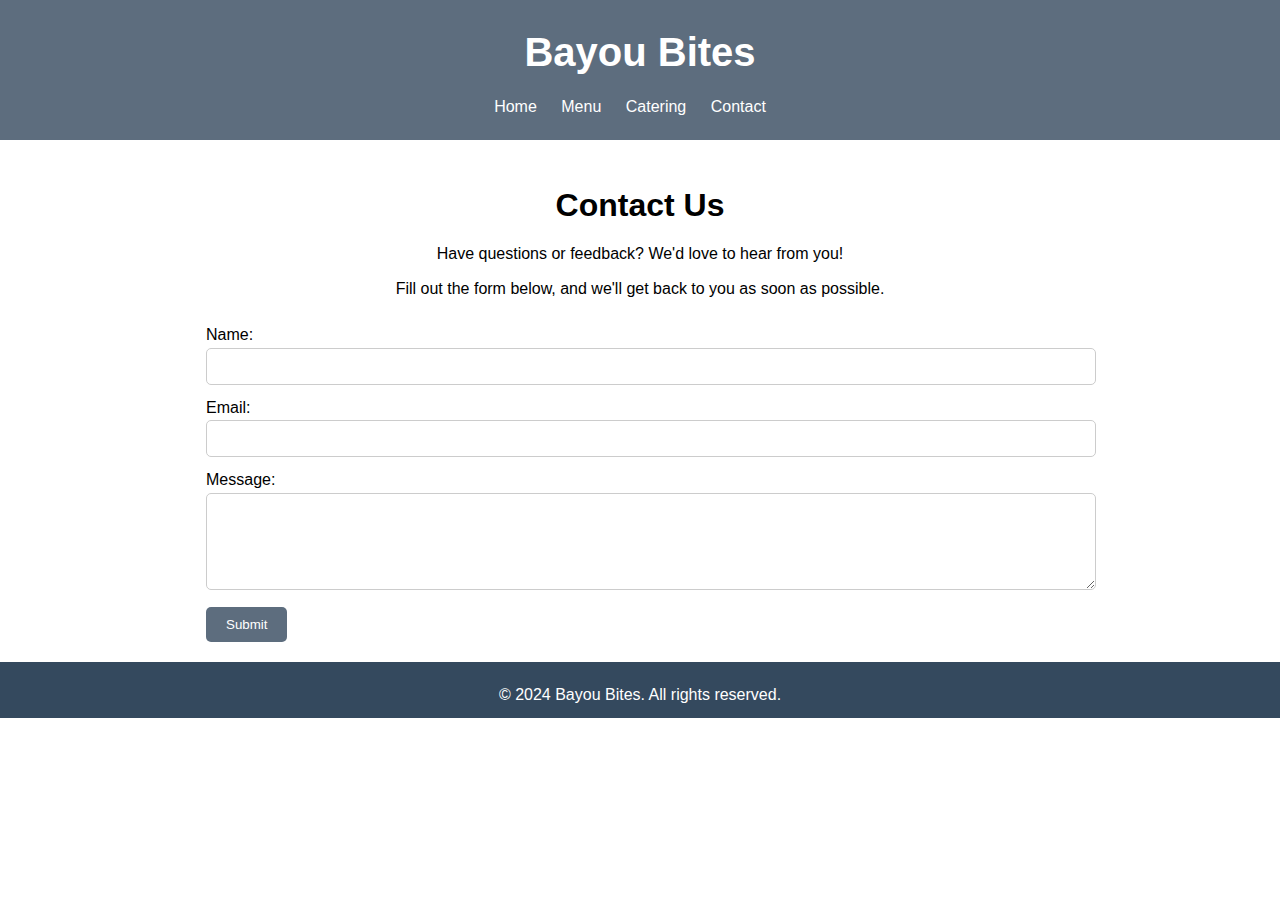
<file: pages/contact.html>
<!DOCTYPE html>
<html lang="en">
<head>
    <meta charset="UTF-8">
    <meta name="viewport" content="width=device-width, initial-scale=1.0">
    <title>Contact | Bayou Bites</title>
    <link rel="stylesheet" href="../styles/styles.css">
</head>
<body>
    <header>
        <h1>Bayou Bites</h1>
        <nav>
            <ul>
                <li><a href="index.html">Home</a></li>
                <li><a href="menu.html">Menu</a></li>
                <li><a href="catering.html">Catering</a></li>
                <li><a href="contact.html">Contact</a></li>
            </ul>
        </nav>
    </header>
    <main>
        <h2>Contact Us</h2>
        <p>Have questions or feedback? We'd love to hear from you!</p>
        <p>Fill out the form below, and we'll get back to you as soon as possible.</p>
        <form action="submit.php" method="POST">
            <label for="name">Name:</label><br>
            <input type="text" id="name" name="name" required><br>
            <label for="email">Email:</label><br>
            <input type="email" id="email" name="email" required><br>
            <label for="message">Message:</label><br>
            <textarea id="message" name="message" rows="5" required></textarea><br>
            <input type="submit" value="Submit">
        </form>
    </main>
    <footer>
        <p>&copy; 2024 Bayou Bites. All rights reserved.</p>
    </footer>
</body>
</html>
</file>
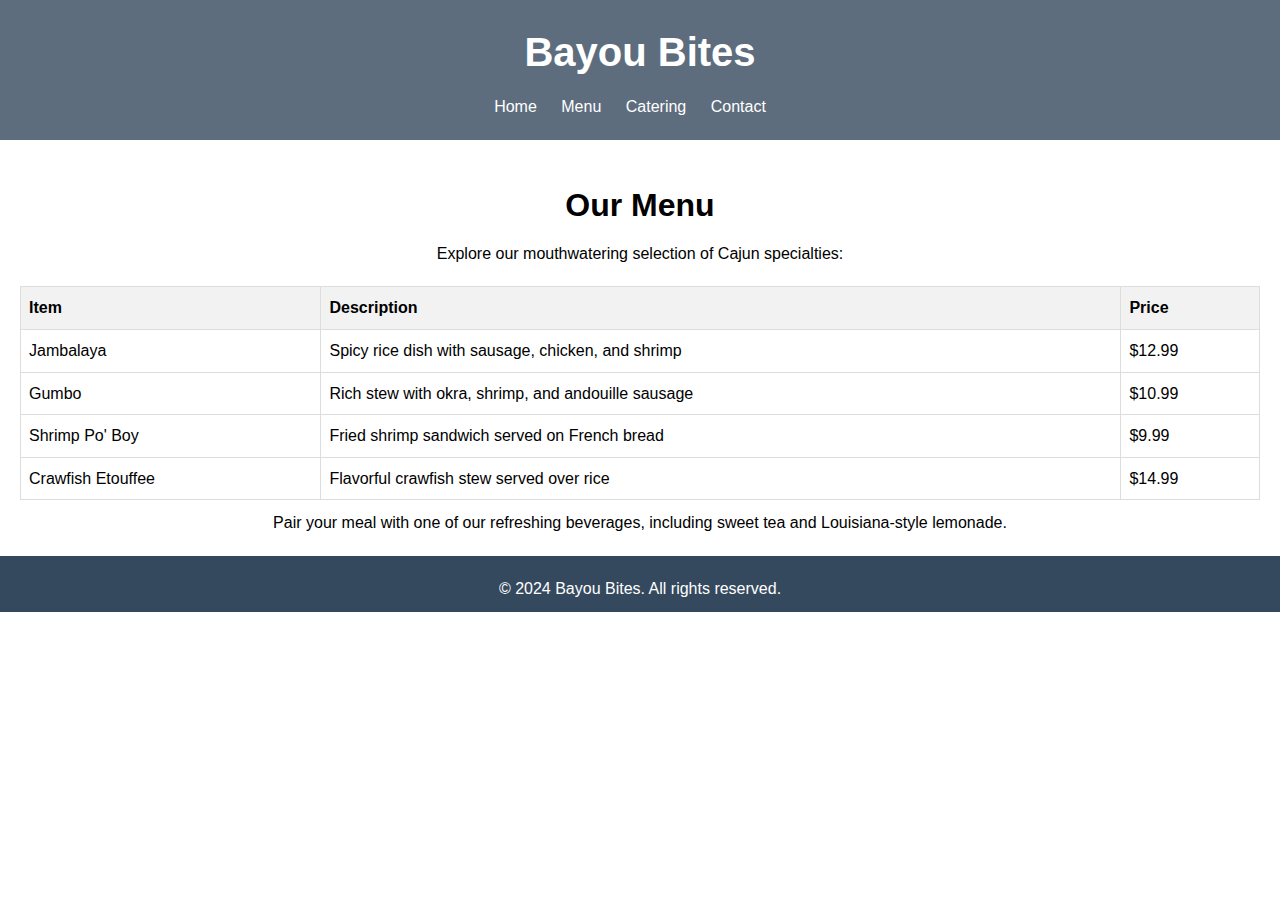
<file: pages/menu.html>
<!DOCTYPE html>
<html lang="en">
<head>
    <meta charset="UTF-8">
    <meta name="viewport" content="width=device-width, initial-scale=1.0">
    <title>Menu | Bayou Bites</title>
    <link rel="stylesheet" href="../styles/styles.css">
</head>
<body>
    <header>
        <h1>Bayou Bites</h1>
        <nav>
            <ul>
                <li><a href="index.html">Home</a></li>
                <li><a href="menu.html">Menu</a></li>
                <li><a href="catering.html">Catering</a></li>
                <li><a href="contact.html">Contact</a></li>
            </ul>
        </nav>
    </header>
    <main>
        <h2>Our Menu</h2>
        <p>Explore our mouthwatering selection of Cajun specialties:</p>
        <table>
            <tr>
                <th>Item</th>
                <th>Description</th>
                <th>Price</th>
            </tr>
            <tr>
                <td>Jambalaya</td>
                <td>Spicy rice dish with sausage, chicken, and shrimp</td>
                <td>$12.99</td>
            </tr>
            <tr>
                <td>Gumbo</td>
                <td>Rich stew with okra, shrimp, and andouille sausage</td>
                <td>$10.99</td>
            </tr>
            <tr>
                <td>Shrimp Po' Boy</td>
                <td>Fried shrimp sandwich served on French bread</td>
                <td>$9.99</td>
            </tr>
            <tr>
                <td>Crawfish Etouffee</td>
                <td>Flavorful crawfish stew served over rice</td>
                <td>$14.99</td>
            </tr>
        </table>
        <p>Pair your meal with one of our refreshing beverages, including sweet tea and Louisiana-style lemonade.</p>
    </main>
    <footer>
        <p>&copy; 2024 Bayou Bites. All rights reserved.</p>
    </footer>
</body>
</html>
</file>
<file: styles/styles.css>
/* Reset styles */
body, h1, h2, h3, p, ul, li, table, th, td, form, input, textarea {
    margin: 0;
    padding: 0;
}

body {
    font-family: Arial, sans-serif;
    line-height: 1.6;
}

/* Global styles */
header {
    background-color: #5D6D7E;
    color: #fff;
    padding: 20px;
    text-align: center;
}

nav ul {
    list-style-type: none;
    padding: 0;
}

nav ul li {
    display: inline;
    margin-right: 20px;
}

nav ul li a {
    text-decoration: none;
    color: #fff;
}

main {
    padding: 20px;
    display: flex;
    flex-direction: column;
    align-items: center;
}

footer {
    background-color: #34495E;
    color: #fff;
    padding: 10px;
    text-align: center;
}

/* Page-specific styles */
h1 {
    margin-top: 0;
    font-size: 2.5em;
}

h2 {
    margin-top: 20px;
    font-size: 2em;
}

h3 {
    margin-top: 20px;
    font-size: 1.5em;
}

p {
    margin-top: 10px;
}

ul {
    margin-top: 10px;
}

table {
    width: 100%;
    margin-top: 20px;
    border-collapse: collapse;
}

th, td {
    border: 1px solid #ddd;
    padding: 8px;
    text-align: left;
}

th {
    background-color: #f2f2f2;
}

form {
    margin-top: 20px;
    width: 70%;
}

input[type="text"],
input[type="email"],
textarea {
    width: 100%;
    padding: 10px;
    margin-bottom: 10px;
    border: 1px solid #ccc;
    border-radius: 5px;
}

input[type="submit"] {
    background-color: #5D6D7E;
    color: #fff;
    border: none;
    padding: 10px 20px;
    cursor: pointer;
    border-radius: 5px;
}

input[type="submit"]:hover {
    background-color: #34495E;
}

img {
    max-width: 100%;
    margin-top: 20px;
}

/* CSS animations */
@keyframes slideInLeft {
    from {
        transform: translateX(-100%);
        opacity: 0;
    }
    to {
        transform: translateX(0);
        opacity: 1;
    }
}

@keyframes fadeIn {
    from {
        opacity: 0;
    }
    to {
        opacity: 1;
    }
}
</file>
